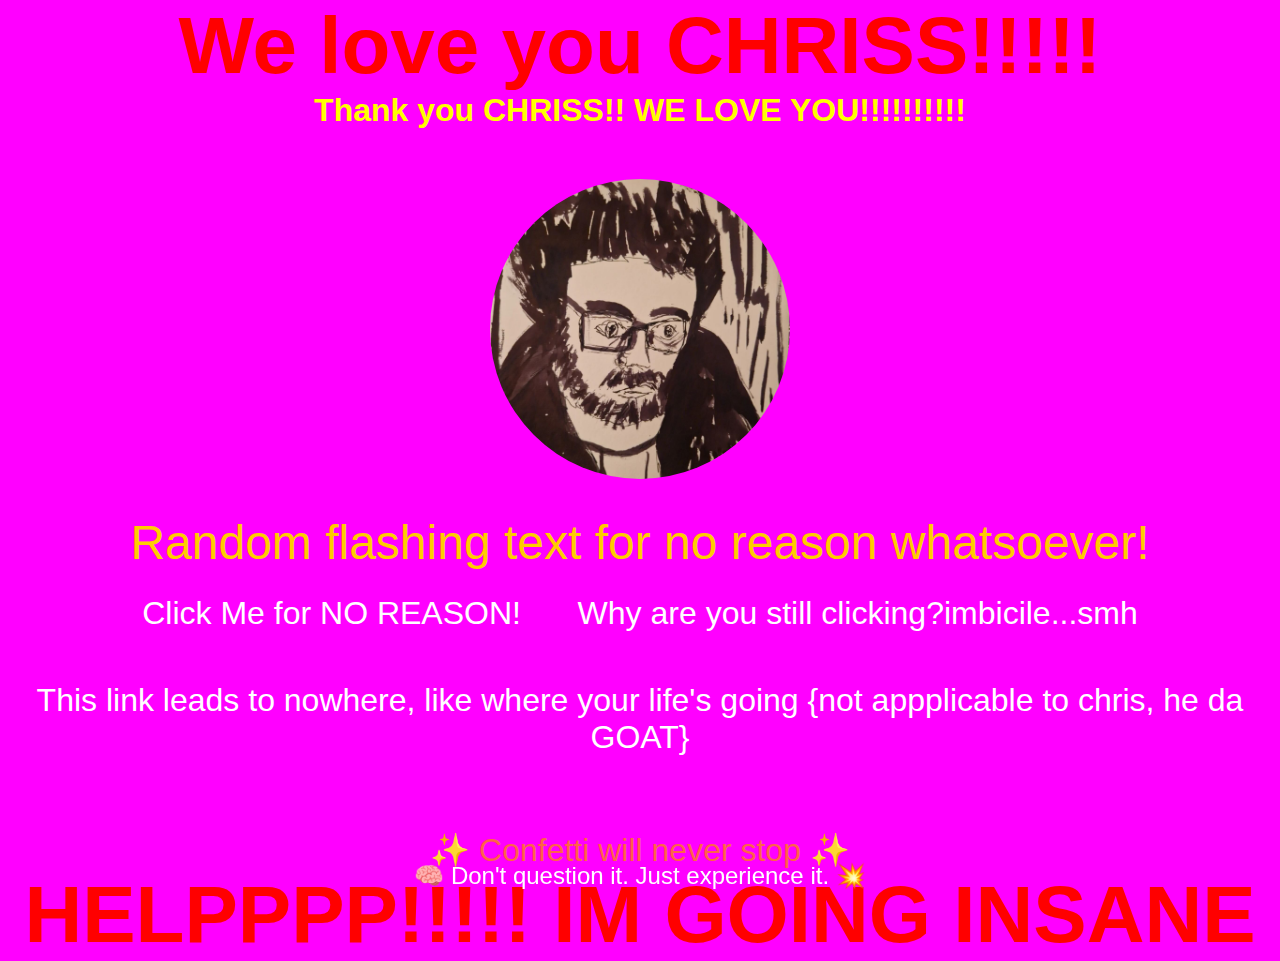
<file: FROM LOVE FROM STALKER OF DADDY CHRIS/index.html>
<!DOCTYPE html>
<html lang="en">
<head>
  <meta charset="UTF-8">
  <meta name="viewport" content="width=device-width, initial-scale=1.0">
  <title>Brainrotted Website</title>
  <link rel="stylesheet" href="style.css">
</head>
<body>
  <div class="wrapper">
    <header>
      <h1 class="shaky">We love you CHRISS!!!!!</h1>
      <p class="random-text">Thank you CHRISS!! WE LOVE YOU!!!!!!!!!!</p>
    </header>

    <section class="chaos">
      <div class="spinny">
        <img src="chris.jpg" alt="Crazy Image">
      </div>

      <div class="flashing-text">
        <p>Random flashing text for no reason whatsoever!</p>
      </div>

      <div class="disjointed-links">
        <a href="#">Click Me for NO REASON!</a>
        <a href="#">Why are you still clicking?imbicile...smh </a>
        <a href="#">This link leads to nowhere, like where your life's going {not appplicable to chris, he da GOAT} </a>
      </div>

      <div class="confetti">
        <p>✨ Confetti will never stop ✨</p>
      </div>
      <div class="spinny">
        <h1>HELPPPP!!!!! IM GOING INSANE</h1>
      </div>
    </section>
    
    <footer>
      <p>🧠 Don't question it. Just experience it. 💥</p>
    </footer>
  </div>
</body>
</html>
</file>
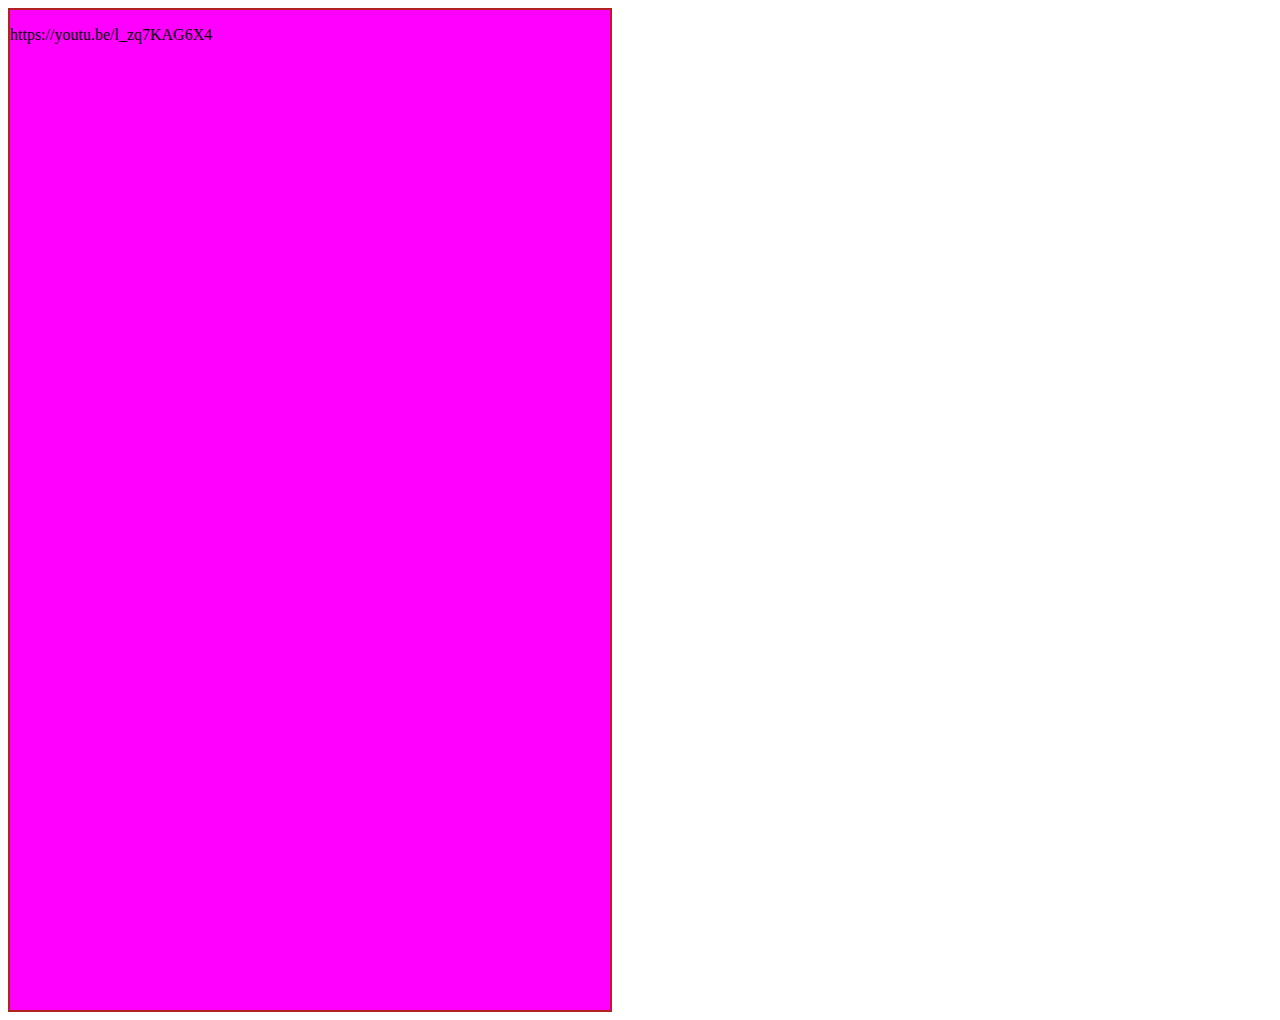
<file: chis.html>
<!DOCTYPE html>
<html>
<head>
  <title>Greeting Card</title>
  <style>
    body {
      background-color: #ffffff; 
      font-family: Cambria, Cochin, Georgia, Times, 'Times New Roman', serif, sans-serif; 
    }
    h1 {
      color: #00d9ff;
      text-align: center;
    }
  .card{
      width:600px;
      height:1000px;
      background-color: fuchsia;
      border:firebrick solid 2px;
      
  }
  </style>
</head>
<body>
    <div class = "card">
    <p>https://youtu.be/l_zq7KAG6X4</p>
</div>
</body>
</html>
</file>
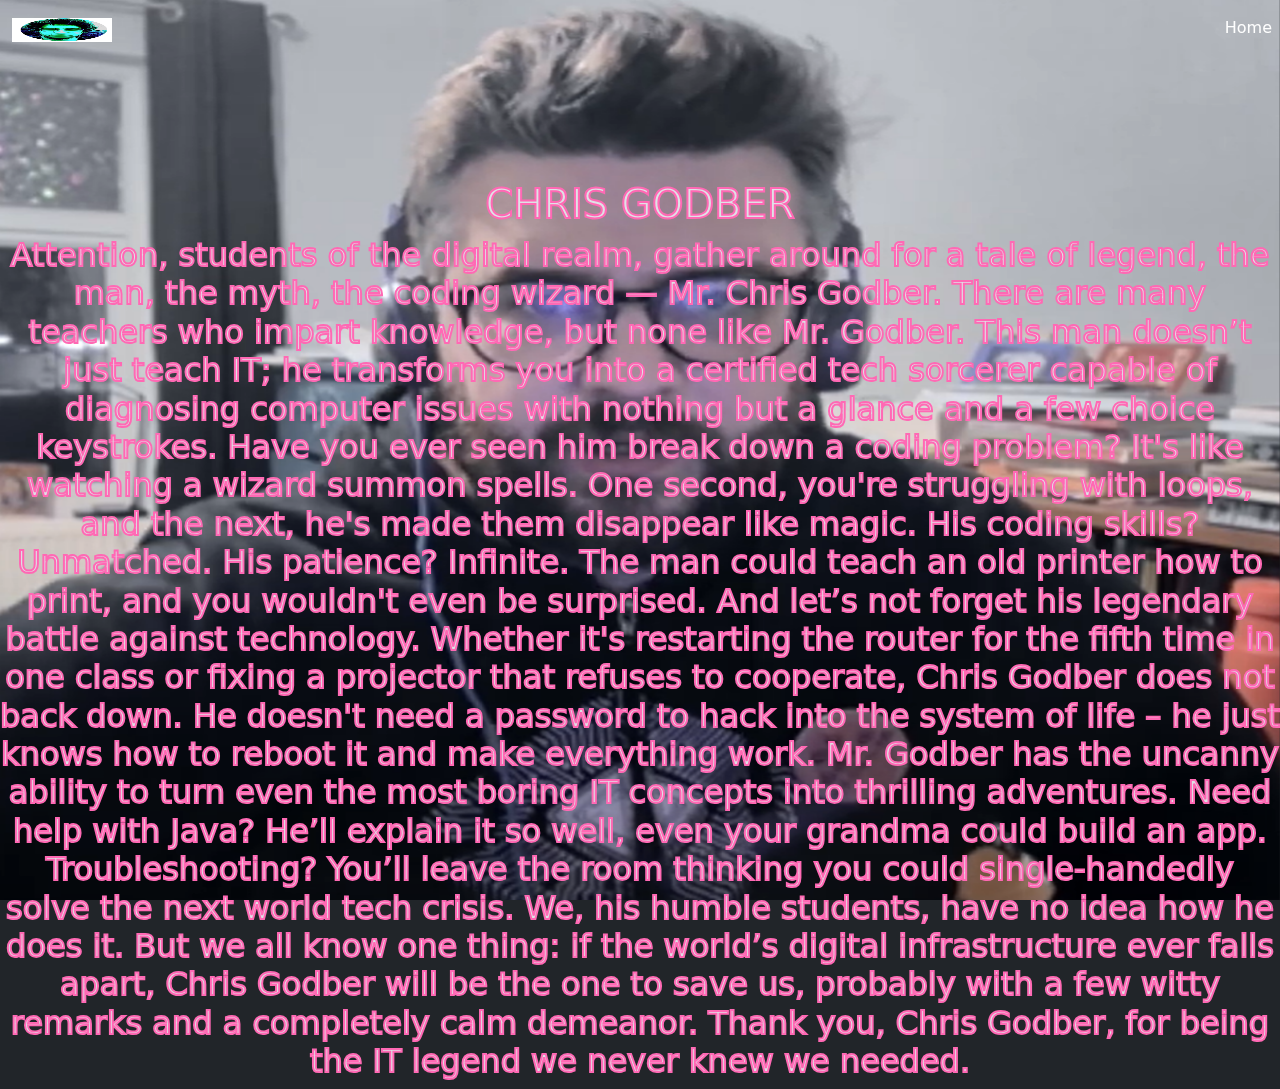
<file: Marcus.html>
<!DOCTYPE html>
<html lang="en">
<head>
    <title>CHRISGODBER</title>
    <meta charset="UTF-8">
    <meta name="viewport" content="width=device-width, initial-scale=1.0">
    <link href="./ExtraStuffMarcus/Marcus.css" rel="stylesheet">
    <link href="https://cdn.jsdelivr.net/npm/bootstrap@5.3.3/dist/css/bootstrap.min.css" rel="stylesheet" integrity="sha384-QWTKZyjpPEjISv5WaRU9OFeRpok6YctnYmDr5pNlyT2bRjXh0JMhjY6hW+ALEwIH" crossorigin="anonymous">
    <script src="https://cdn.jsdelivr.net/npm/bootstrap@5.3.3/dist/js/bootstrap.bundle.min.js" integrity="sha384-YvpcrYf0tY3lHB60NNkmXc5s9fDVZLESaAA55NDzOxhy9GkcIdslK1eN7N6jIeHz" crossorigin="anonymous"></script>
</head>
<body data-bs-theme="dark">
  <nav class="navbar navbar-expand-lg fixed-top">
    <div class="container-fluid">
        <a class="navbar-brand" href=".\index.html">
          <img src="./ExtraStuffMarcus/ChrisLogo.png" alt="Bootstrap" width="100" height="24">
        </a>
        <button class="navbar-toggler" type="button" data-bs-toggle="collapse" data-bs-target="#navbarNavDropdown" aria-controls="navbarNavDropdown" aria-expanded="false" aria-label="Toggle navigation">
            <span class="navbar-toggler-icon"></span>
          </button>
      </div>
    <div class="collapse navbar-collapse" id="navbarNavDropdown">
      <ul class="navbar-nav">
        <li class="nav-item">
          <a class="nav-link active" aria-current="page" href="index.html">Home</a>
        </li>
      </ul>
    </div>
  </nav>
  <div class="carousel slide" data-bs-ride="carousel" data-bs-pause="false">
    <div class="carousel-inner">
      <div class="carousel-item active" data-bs-interval="2000">
        <img src="./ExtraStuffMarcus/chris1.png" class="card-img-top" alt="...">
      </div>
      <div class="carousel-item" data-bs-interval="2000">
        <img src="./ExtraStuffMarcus/chris2.png" class="d-block" alt="...">
      </div>
      <div class="carousel-item" data-bs-interval="2000">
        <img src="./ExtraStuffMarcus/chris3.png" class="d-block" alt="...">
      </div>
      <div class="carousel-item" data-bs-interval="2000">
        <img src="./ExtraStuffMarcus/chris4.png" class="d-block" alt="...">
      </div>
      <div class="carousel-item" data-bs-interval="2000">
        <img src="./ExtraStuffMarcus/chris5.png" class="d-block" alt="...">
      </div>
      <div class="carousel-item" data-bs-interval="2000">
        <img src="./ExtraStuffMarcus/chris6.png" class="d-block" alt="...">
      </div>
    </div>
  </div>
  <div class="Title">
    <h1>CHRIS GODBER</h1>
    <h2>Attention, students of the digital realm, gather around for a tale of legend, the man, the myth, the coding wizard — Mr. Chris Godber.

        There are many teachers who impart knowledge, but none like Mr. Godber. This man doesn’t just teach IT; he transforms you into a certified tech sorcerer capable of diagnosing computer issues with nothing but a glance and a few choice keystrokes.
        
        Have you ever seen him break down a coding problem? It's like watching a wizard summon spells. One second, you're struggling with loops, and the next, he's made them disappear like magic. His coding skills? Unmatched. His patience? Infinite. The man could teach an old printer how to print, and you wouldn't even be surprised.
        
        And let’s not forget his legendary battle against technology. Whether it's restarting the router for the fifth time in one class or fixing a projector that refuses to cooperate, Chris Godber does not back down. He doesn't need a password to hack into the system of life – he just knows how to reboot it and make everything work.
        
        Mr. Godber has the uncanny ability to turn even the most boring IT concepts into thrilling adventures. Need help with Java? He’ll explain it so well, even your grandma could build an app. Troubleshooting? You’ll leave the room thinking you could single-handedly solve the next world tech crisis.
        
        We, his humble students, have no idea how he does it. But we all know one thing: if the world’s digital infrastructure ever falls apart, Chris Godber will be the one to save us, probably with a few witty remarks and a completely calm demeanor. Thank you, Chris Godber, for being the IT legend we never knew we needed.
        
        </h2>
  </div>
  </body>
</file>
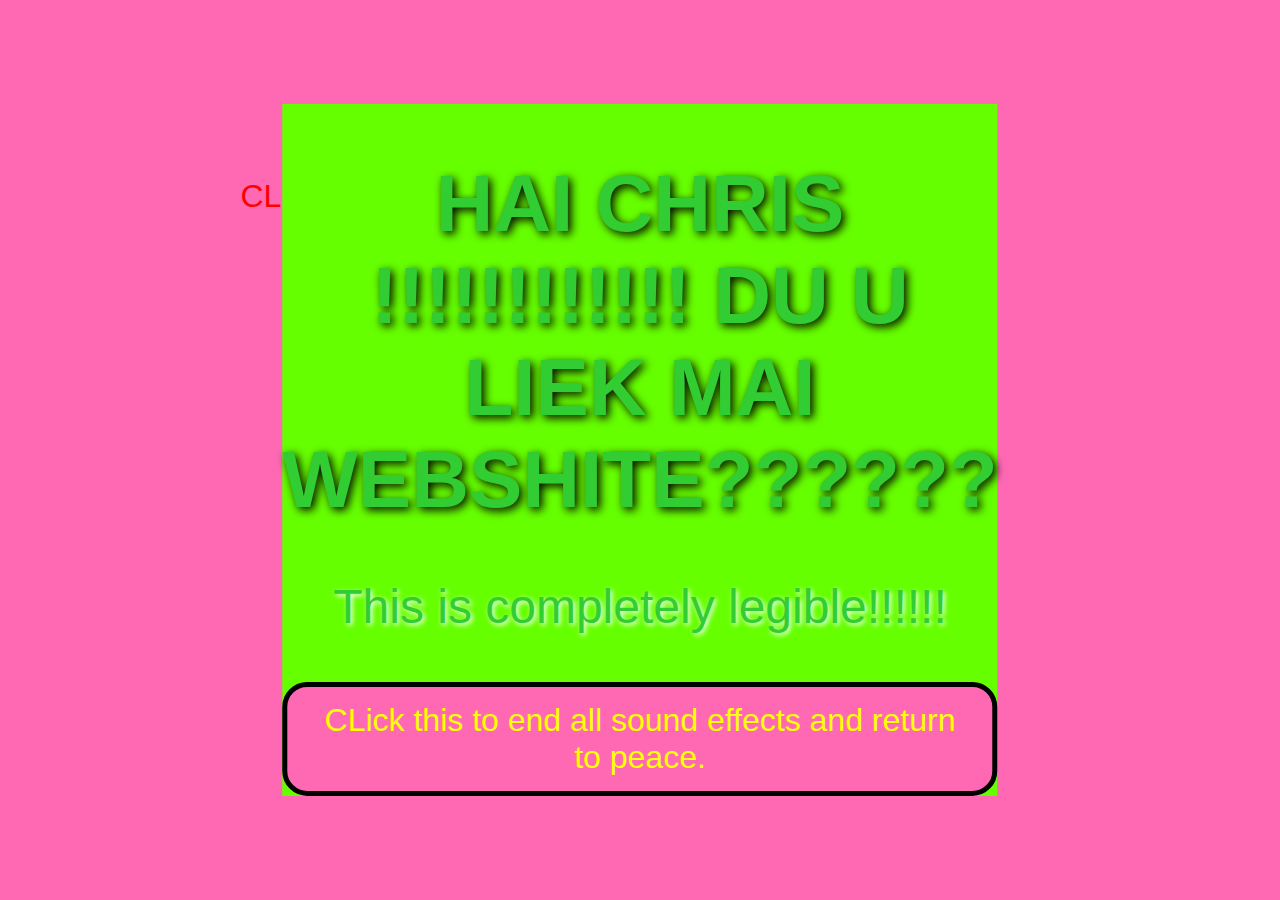
<file: AnnoyingWebsite/Untitled-1.html>
<!DOCTYPE html>
<html lang="en">
<head>
    <meta charset="UTF-8">
    <meta name="viewport" content="width=device-width, initial-scale=1.0">
    <title>Obnoxious Webpage</title>
    <link rel="stylesheet" href="Untitled-2.css">
</head>
<body>
    <div class="container">
        <h1 class="flashing-text">HAI CHRIS !!!!!!!!!!!! DU U LIEK MAI WEBSHITE??????</h1>
        <p class="spinning-text">This is completely legible!!!!!!</p>
        <button class="crazy-button">CLick this to end all sound effects and return to peace.</button>
    </div>

    <!-- Sound Effects -->
    <audio id="sound1" src="augh.mp3" loop autoplay></audio>
    <audio id="sound2" src="ayo.mp3" loop autoplay></audio>
    <audio id="sound3" src="linganguli.mp3" loop autoplay></audio>

    <script src="window.js"></script>
</body>
</html>
</file>
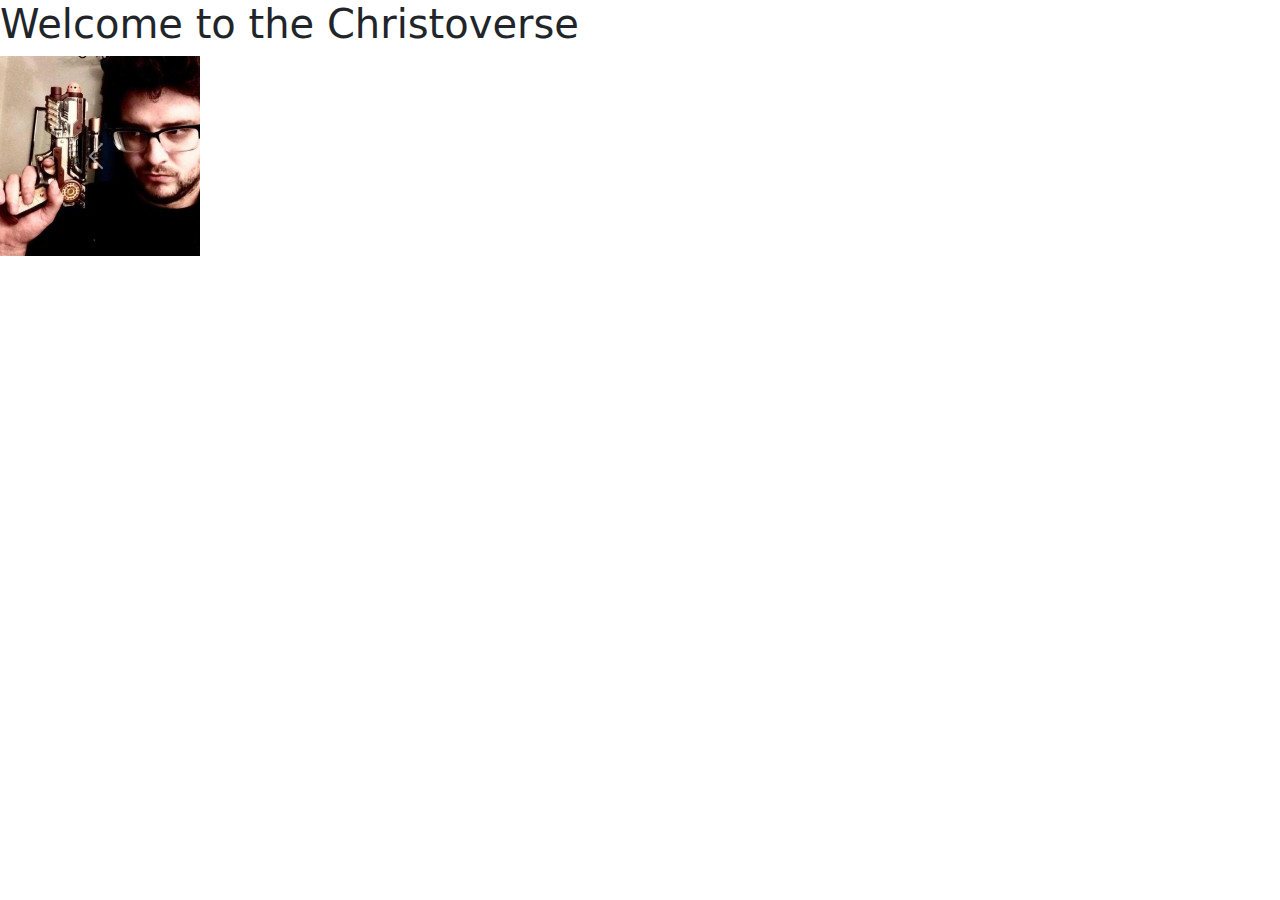
<file: chris fanpage/chris-fanpage.html>
<!doctype html>
<html lang="en">
  <head>
    <meta charset="utf-8">
    <meta name="viewport" content="width=device-width, initial-scale=1">
    <title>The Christoverse</title>
    <link href="https://cdn.jsdelivr.net/npm/bootstrap@5.3.3/dist/css/bootstrap.min.css" rel="stylesheet" integrity="sha384-QWTKZyjpPEjISv5WaRU9OFeRpok6YctnYmDr5pNlyT2bRjXh0JMhjY6hW+ALEwIH" crossorigin="anonymous">
  </head>
  <body>
    <h1>Welcome to the Christoverse</h1>
    <script src="https://cdn.jsdelivr.net/npm/bootstrap@5.3.3/dist/js/bootstrap.bundle.min.js" integrity="sha384-YvpcrYf0tY3lHB60NNkmXc5s9fDVZLESaAA55NDzOxhy9GkcIdslK1eN7N6jIeHz" crossorigin="anonymous"></script>
    <div id="carouselExampleCaptions" class="carousel slide">
        <div class="carousel-indicators">
          <button type="button" data-bs-target="#carouselExampleCaptions" data-bs-slide-to="0" class="active" aria-current="true" aria-label="Slide 1"></button>
          <button type="button" data-bs-target="#carouselExampleCaptions" data-bs-slide-to="1" aria-label="Slide 2"></button>
          <button type="button" data-bs-target="#carouselExampleCaptions" data-bs-slide-to="2" aria-label="Slide 3"></button>
          <button type="button" data-bs-target="#carouselExampleCaptions" data-bs-slide-to="3" aria-label="Slide 4"></button>
          <button type="button" data-bs-target="#carouselExampleCaptions" data-bs-slide-to="4" aria-label="Slide 5"></button>
          <button type="button" data-bs-target="#carouselExampleCaptions" data-bs-slide-to="5" aria-label="Slide 6"></button>
          <button type="button" data-bs-target="#carouselExampleCaptions" data-bs-slide-to="6" aria-label="Slide 7"></button>
          <button type="button" data-bs-target="#carouselExampleCaptions" data-bs-slide-to="7" aria-label="Slide 8"></button>
          <button type="button" data-bs-target="#carouselExampleCaptions" data-bs-slide-to="8" aria-label="Slide 9"></button>
          <button type="button" data-bs-target="#carouselExampleCaptions" data-bs-slide-to="9" aria-label="Slide 10"></button>
        </div>
        <div class="carousel-inner">
          <div class="carousel-item active">
            <img src="chris.jpeg" class="d-block" alt="..." style="width:200px; height:200px;">
            <div class="carousel-caption d-none d-md-block">
              <p>small chris.</p>
            </div>
          </div>
          <div class="carousel-item">
            <img src="art-of-bipolar.jpg" class="d-block w-100" alt="...">
            <div class="carousel-caption d-none d-md-block">
              <p>young chris</p>
            </div>
          </div>
          <div class="carousel-item">
            <img src="download.jfif" class="d-block w-100" alt="...">
            <div class="carousel-caption d-none d-md-block">
              <p>awkward profile photo chris</p>
            </div>
          </div>
          <div class="carousel-item">
            <img src="3662530_lg.jpg" class="d-block w-100" alt="...">
            <div class="carousel-caption d-none d-md-block">
              <p>musical chris</p>
            </div>
          </div>
          <div class="carousel-item">
            <img src="top gun chris.jfif" class="d-block w-100" alt="..." style="color: black;">
            <div class="carousel-caption d-none d-md-block">
              <p>top gun chris</p>
            </div>
          </div>
          <div class="carousel-item">
            <img src="manvsmachine.jpg" class="d-block w-100" alt="...">
            <div class="carousel-caption d-none d-md-block">
                <p>MS Paint Chris</p>
            </div>
          </div>
          <div class="carousel-item">
            <img src="winterchris.jpg" class="d-block w-100" alt="...">
            <div class="carousel-caption d-none d-md-block">
                <p>winter chris</p>
            </div>
          </div>
          <div class="carousel-item">
            <img src="hippiechris.jfif" class="d-block w-100" alt="...">
            <div class="carousel-caption d-none d-md-block">
                <p>hippie chris</p>
            </div>
          </div>
          <div class="carousel-item">
            <img src="rockstar chris.jpg" class="d-block w-100" alt="...">
            <div class="carousel-caption d-none d-md-block">
                <p>rockstar chris</p>
            </div>
          </div>
          <div class="carousel-item">
            <img src="christophervangodber.jfif" class="d-block w-100" alt="...">
            <div class="carousel-caption d-none d-md-block">
                <p>christopher van godber</p>
            </div>
          </div>
        </div>
        <button class="carousel-control-prev" type="button" data-bs-target="#carouselExampleCaptions" data-bs-slide="prev">
          <span class="carousel-control-prev-icon" aria-hidden="true"></span>
          <span class="visually-hidden">Previous</span>
        </button>
        <button class="carousel-control-next" type="button" data-bs-target="#carouselExampleCaptions" data-bs-slide="next">
          <span class="carousel-control-next-icon" aria-hidden="true"></span>
          <span class="visually-hidden">Next</span>
        </button>
      </div>
</body>
</html>
</file>
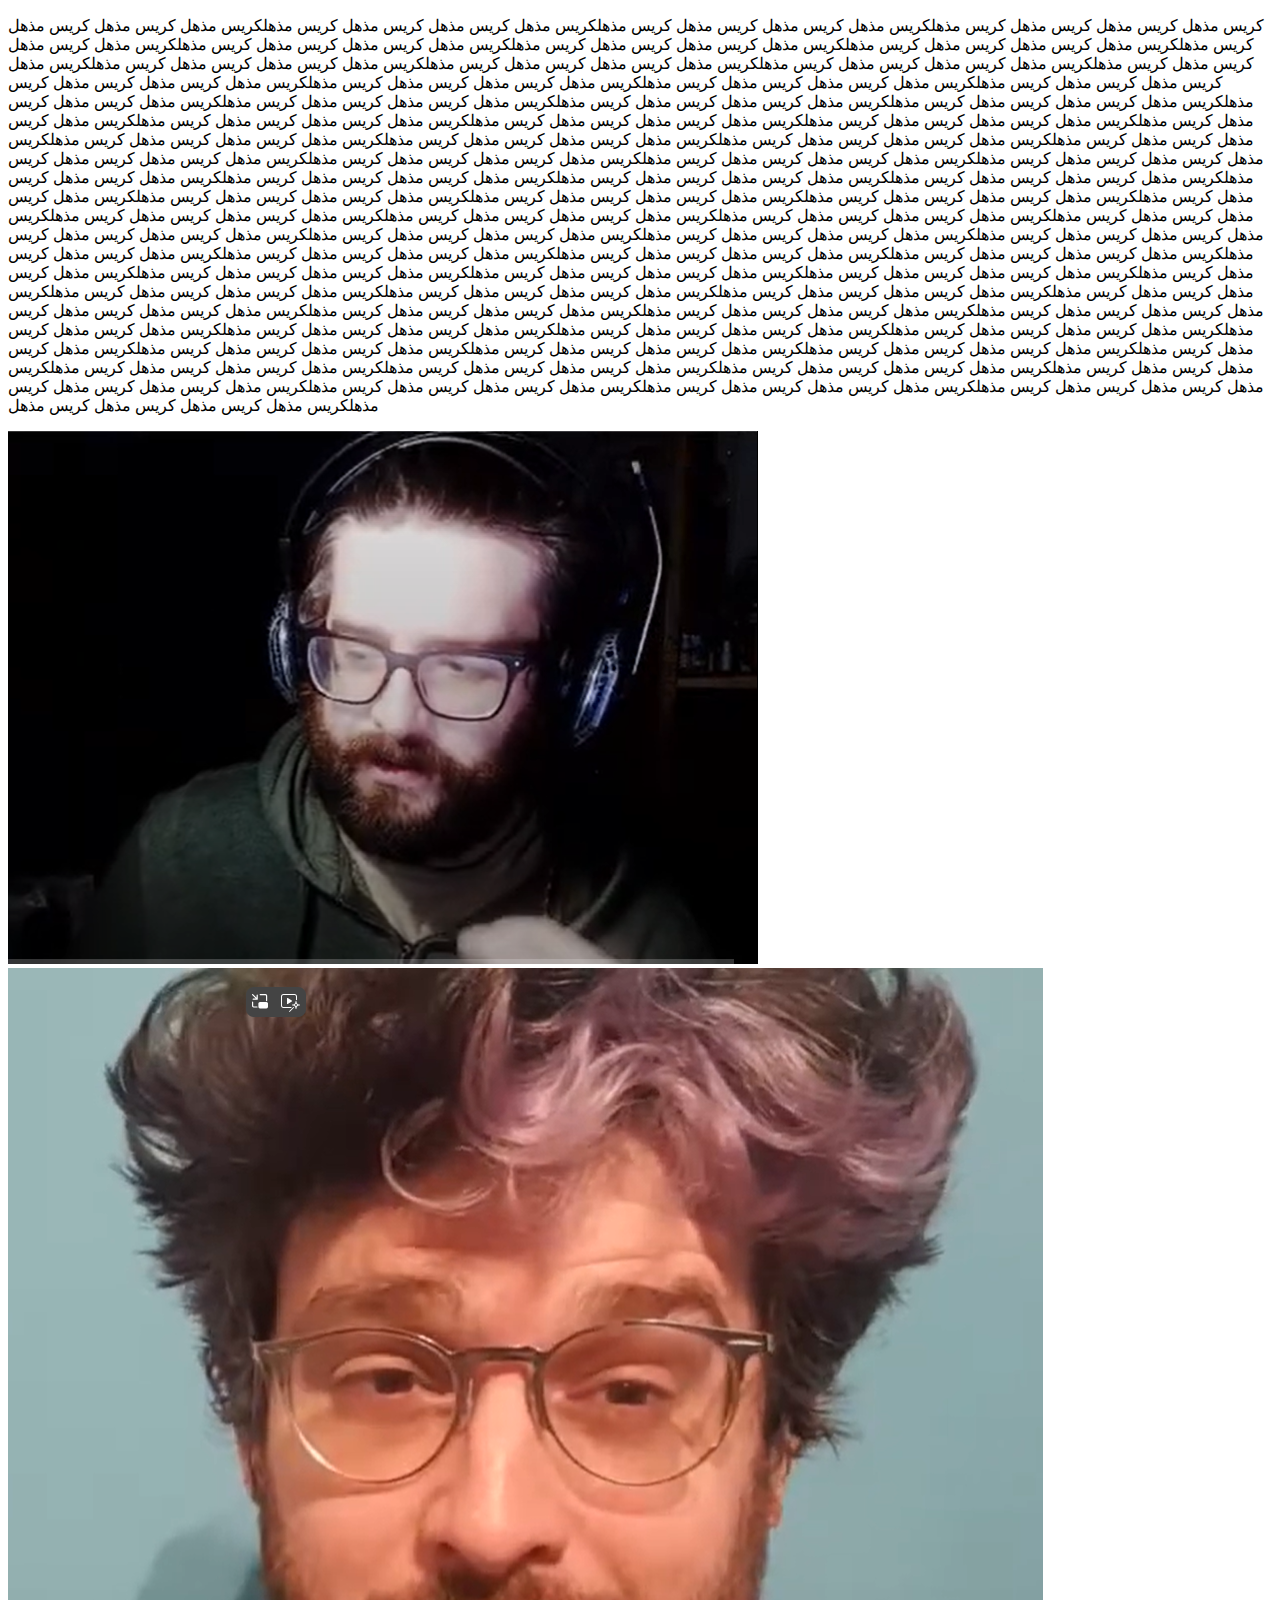
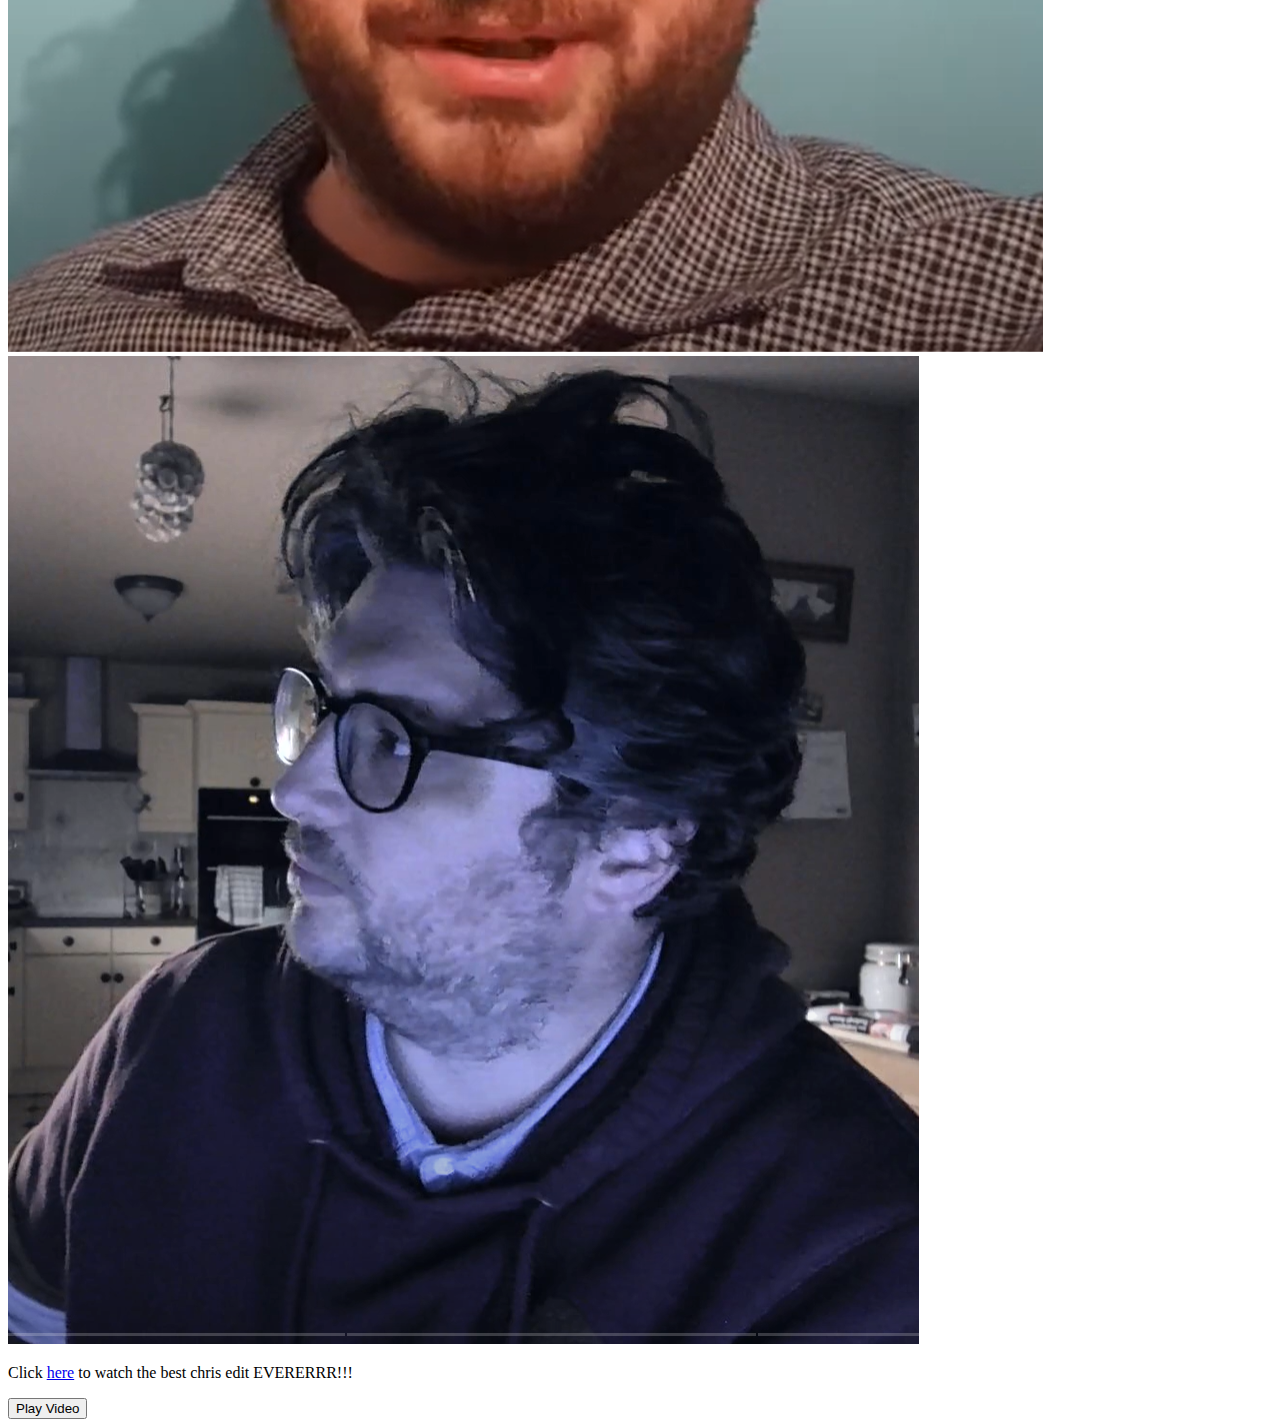
<file: Website/finished website.html>
<!DOCTYPE html>
<html lang="en">
<head>
    <meta charset="UTF-8">
    <meta name="viewport" content="width=device-width, initial-scale=1.0">
    <title>Document</title>
    <style>
        /* Add some basic styling */
        #videoContainer {
            display: none;
            text-align: center;
            margin-top: 20px;
        }
    </style>
</head>
<body>
    <p> كريس مذهل كريس مذهل كريس مذهل كريس مذهلكريس مذهل كريس مذهل كريس مذهل كريس مذهلكريس مذهل كريس مذهل كريس مذهل كريس مذهلكريس مذهل كريس مذهل كريس مذهل كريس مذهلكريس مذهل كريس مذهل كريس مذهل كريس مذهلكريس مذهل كريس مذهل كريس مذهل كريس مذهلكريس مذهل كريس مذهل كريس مذهل كريس مذهلكريس مذهل كريس مذهل كريس مذهل كريس مذهلكريس مذهل كريس مذهل كريس مذهل كريس مذهلكريس مذهل كريس مذهل كريس مذهل كريس مذهلكريس مذهل كريس مذهل كريس مذهل كريس مذهلكريس مذهل كريس مذهل كريس مذهل كريس مذهلكريس مذهل كريس مذهل كريس مذهل كريس مذهلكريس مذهل كريس مذهل كريس مذهل كريس مذهلكريس مذهل كريس مذهل كريس مذهل كريس مذهلكريس مذهل كريس مذهل كريس مذهل كريس مذهلكريس مذهل كريس مذهل كريس مذهل كريس مذهلكريس مذهل كريس مذهل كريس مذهل كريس مذهلكريس مذهل كريس مذهل كريس مذهل كريس مذهلكريس مذهل كريس مذهل كريس مذهل كريس مذهلكريس مذهل كريس مذهل كريس مذهل كريس مذهلكريس مذهل كريس مذهل كريس مذهل كريس مذهلكريس مذهل كريس مذهل كريس مذهل كريس مذهلكريس مذهل كريس مذهل كريس مذهل كريس مذهلكريس مذهل كريس مذهل كريس مذهل كريس مذهلكريس مذهل كريس مذهل كريس مذهل كريس مذهلكريس مذهل كريس مذهل كريس مذهل كريس مذهلكريس مذهل كريس مذهل كريس مذهل كريس مذهلكريس مذهل كريس مذهل كريس مذهل كريس مذهلكريس مذهل كريس مذهل كريس مذهل كريس مذهلكريس مذهل كريس مذهل كريس مذهل كريس مذهلكريس مذهل كريس مذهل كريس مذهل كريس مذهلكريس مذهل كريس مذهل كريس مذهل كريس مذهلكريس مذهل كريس مذهل كريس مذهل كريس مذهلكريس مذهل كريس مذهل كريس مذهل كريس مذهلكريس مذهل كريس مذهل كريس مذهل كريس مذهلكريس مذهل كريس مذهل كريس مذهل كريس مذهلكريس مذهل كريس مذهل كريس مذهل كريس مذهلكريس مذهل كريس مذهل كريس مذهل كريس مذهلكريس مذهل كريس مذهل كريس مذهل كريس مذهلكريس مذهل كريس مذهل كريس مذهل كريس مذهلكريس مذهل كريس مذهل كريس مذهل كريس مذهلكريس مذهل كريس مذهل كريس مذهل كريس مذهلكريس مذهل كريس مذهل كريس مذهل كريس مذهلكريس مذهل كريس مذهل كريس مذهل كريس مذهلكريس مذهل كريس مذهل كريس مذهل كريس مذهلكريس مذهل كريس مذهل كريس مذهل كريس مذهلكريس مذهل كريس مذهل كريس مذهل كريس مذهلكريس مذهل كريس مذهل كريس مذهل كريس مذهلكريس مذهل كريس مذهل كريس مذهل كريس مذهلكريس مذهل كريس مذهل كريس مذهل كريس مذهلكريس مذهل كريس مذهل كريس مذهل كريس مذهلكريس مذهل كريس مذهل كريس مذهل كريس مذهلكريس مذهل كريس مذهل كريس مذهل كريس مذهلكريس مذهل كريس مذهل كريس مذهل كريس مذهلكريس مذهل كريس مذهل كريس مذهل كريس مذهلكريس مذهل كريس مذهل كريس مذهل كريس مذهلكريس مذهل كريس مذهل كريس مذهل كريس مذهلكريس مذهل كريس مذهل كريس مذهل كريس مذهلكريس مذهل كريس مذهل كريس مذهل كريس مذهلكريس مذهل كريس مذهل كريس مذهل كريس مذهلكريس مذهل كريس مذهل كريس مذهل كريس مذهلكريس مذهل كريس مذهل كريس مذهل كريس مذهلكريس مذهل كريس مذهل كريس مذهل كريس مذهلكريس مذهل كريس مذهل كريس مذهل كريس مذهلكريس مذهل كريس مذهل كريس مذهل كريس مذهلكريس مذهل كريس مذهل كريس مذهل كريس مذهلكريس مذهل كريس مذهل كريس مذهل كريس مذهلكريس مذهل كريس مذهل كريس مذهل كريس مذهلكريس مذهل كريس مذهل كريس مذهل كريس مذهلكريس مذهل كريس مذهل كريس مذهل كريس مذهلكريس مذهل كريس مذهل كريس مذهل كريس مذهلكريس مذهل كريس مذهل كريس مذهل كريس مذهلكريس مذهل كريس مذهل كريس مذهل كريس مذهلكريس مذهل كريس مذهل كريس مذهل كريس مذهلكريس مذهل كريس مذهل كريس مذهل كريس مذهل</p>
    <img src="olid imagae.png">
    <img src="old image.png">
    <img src="olddi magae.png">

    <!-- Link to the YouTube video -->
    <p>Click <a href="https://youtu.be/krCGCUl_hZQ" target="_blank">here</a> to watch the best chris edit EVERERRR!!!</p>

    <!-- Button to play the video -->
    <button onclick="playVideo()">Play Video</button>

    <!-- Container for the YouTube iframe -->
    <div id="videoContainer">
        <iframe id="videoFrame" width="560" height="315" frameborder="0" allow="accelerometer; autoplay; encrypted-media; gyroscope; picture-in-picture" allowfullscreen></iframe>
    </div>

    <script>
        function playVideo() {
            var videoContainer = document.getElementById("videoContainer");
            var iframe = document.getElementById("videoFrame");

            // Set the iframe src with autoplay parameter
            iframe.src = "https://www.youtube.com/embed/RAK-E6JLfPI?autoplay=1";

            // Show the video
            videoContainer.style.display = "block";
        }
    </script>
</body>
</html>
</file>
<file: FROM LOVE FROM STALKER OF DADDY CHRIS/style.css>
* {
    margin: 0;
    padding: 0;
    box-sizing: border-box;
    font-family: 'Comic Sans MS', cursive, sans-serif;
  }
  
  body {
    background: #ff00ff;
    color: #00ffff;
    font-size: 24px;
    text-align: center;
    animation: background-glow 1s infinite alternate;
  }
  
  h1 {
    font-size: 5rem;
    color: #ff0000;
    animation: shake 0.5s infinite alternate;
  }
  
  .random-text {
    font-size: 2rem;
    font-weight: bold;
    color: yellow;
    animation: random-color 2s infinite alternate;
  }
  
  .chaos {
    display: flex;
    flex-direction: column;
    align-items: center;
    margin-top: 50px;
  }
  
  .spinny {
    animation: spin 5s linear infinite;
  }
  
  .spinny img {
    width: 300px;
    height: 300px;
    border-radius: 50%;
  }
  
  .flashing-text {
    margin-top: 30px;
    font-size: 3rem;
    color: #ffcc00;
    animation: flash 0.5s infinite alternate;
  }
  
  .disjointed-links a {
    display: inline-block;
    margin: 10px;
    padding: 15px;
    background-color: #ff00ff;
    color: white;
    text-decoration: none;
    font-size: 2rem;
    border-radius: 10px;
    animation: wiggle 0.3s infinite alternate;
  }
  
  .disjointed-links a:hover {
    background-color: #00ff00;
  }
  
  .confetti {
    margin-top: 50px;
    font-size: 2rem;
    color: #ff6347;
    animation: confetti-animation 2s infinite;
  }
  
  footer {
    position: fixed;
    bottom: 10px;
    width: 100%;
    font-size: 1.5rem;
    color: white;
    animation: footer-glow 0.5s infinite alternate;
  }
  
  @keyframes shake {
    0% {
      transform: translateX(0);
    }
    100% {
      transform: translateX(10px);
    }
  }
  
  @keyframes random-color {
    0% {
      color: yellow;
    }
    100% {
      color: lime;
    }
  }
  
  @keyframes background-glow {
    0% {
      background: #ff00ff;
    }
    100% {
      background: #00ffff;
    }
  }
  
  @keyframes flash {
    0% {
      color: #ffcc00;
    }
    100% {
      color: #ff0000;
    }
  }
  
  @keyframes spin {
    0% {
      transform: rotate(0deg);
    }
    100% {
      transform: rotate(360deg);
    }
  }
  
  @keyframes wiggle {
    0% {
      transform: rotate(0deg);
    }
    100% {
      transform: rotate(10deg);
    }
  }
  
  @keyframes confetti-animation {
    0% {
      transform: translateY(0);
      opacity: 1;
    }
    50% {
      transform: translateY(-20px);
      opacity: 0.5;
    }
    100% {
      transform: translateY(0);
      opacity: 1;
    }
  }
  
  @keyframes footer-glow {
    0% {
      color: #ff6347;
    }
    100% {
      color: #ff00ff;
    }
  }
</file>
<file: ExtraStuffMarcus/Marcus.css>
.carousel-inner > .carousel-item > img {
    width: 100vw;
    height:100vh;
  }

.Title{
    position:absolute;
    top: 20%;
    text-align: center;
    font-size: xx-large;
    -webkit-text-stroke: 2px;
    -webkit-text-stroke-color: hotpink;
}

.Title > a {
    -webkit-text-stroke: 0px;
}
</file>
<file: AnnoyingWebsite/Untitled-2.css>
body {
    background-color: hotpink;  /* Blindingly bright hot pink */
    font-family: 'Comic Sans MS', cursive, sans-serif;
    color: limegreen;  /* Neon green text */
    text-align: center;
    margin: 0;
    padding: 0;
}

.container {
    background: rgb(102, 255, 0);
    position: absolute;
    top: 50%;
    left: 50%;
    transform: translate(-50%, -50%);
    z-index: 9999;
}

.flashing-text {
    font-size: 5rem;
    animation: flash 0.5s linear infinite;
    font-weight: bold;
    text-shadow: 3px 3px 10px black;
}

@keyframes flash {
    0% { color: yellow; }
    50% { color: red; }
    100% { color: blue; }
}

.spinning-text {
    font-size: 3rem;
    animation: spin 1s linear infinite;
    text-shadow: 2px 2px 5px white;
}

@keyframes spin {
    0% { transform: rotate(0deg); }
    100% { transform: rotate(360deg); }
}

.crazy-button {
    background-color: hotpink;
    color: yellow;
    font-size: 2rem;
    padding: 15px 30px;
    border: 5px solid black;
    border-radius: 25px;
    cursor: pointer;
    animation: bounce 0.5s ease-in-out infinite;
}

.crazy-button:hover {
    background-color: yellow;
    color: rgb(0, 225, 255);
    box-shadow: 0 0 20px limegreen;
}

@keyframes bounce {
    0% { transform: translateY(0); }
    50% { transform: translateY(-15px); }
    100% { transform: translateY(0); }
}
</file>
